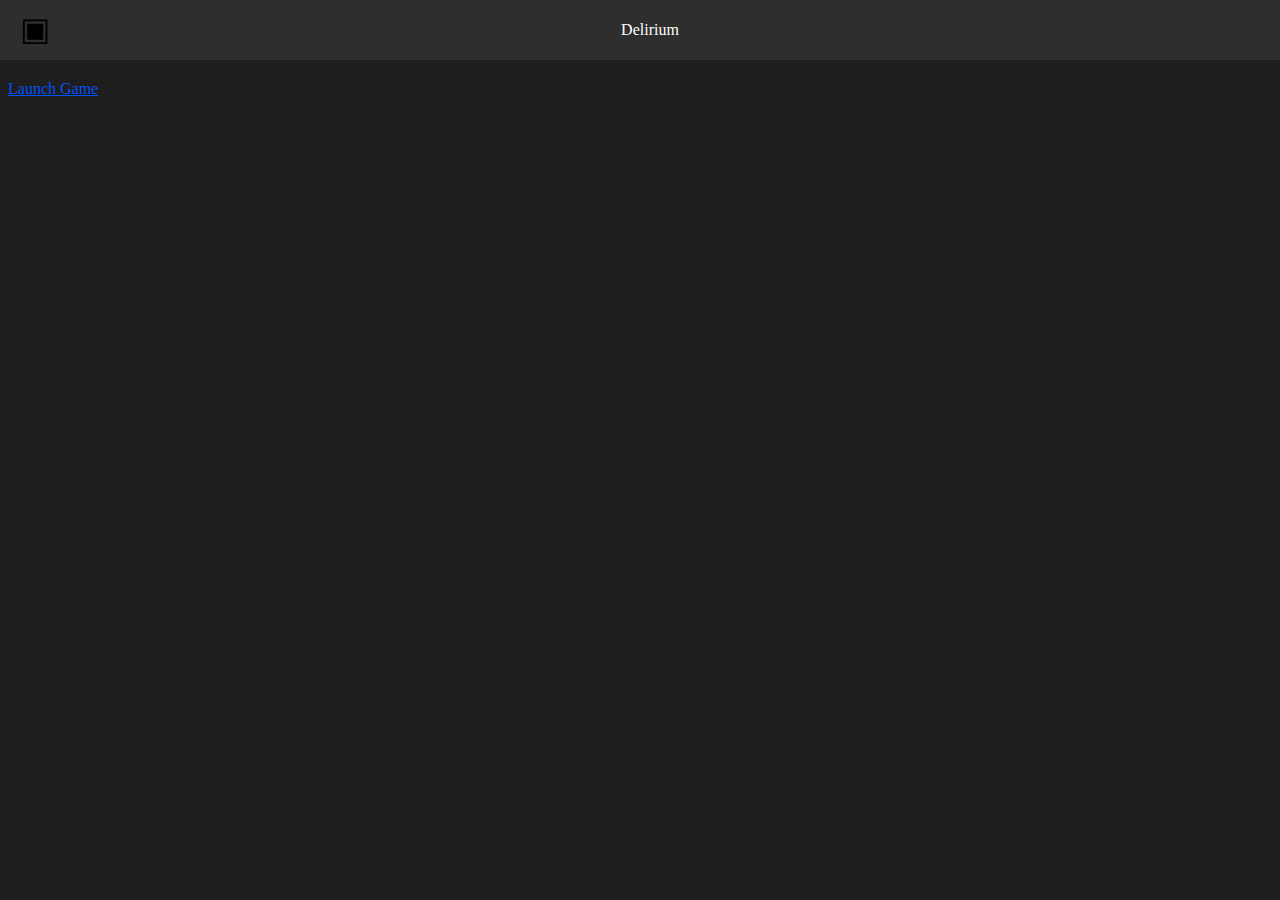
<file: index.html>
<!DOCTYPE html>
<html>
<head>
    <meta http-equiv="refresh" content="0; url='Pages/Home/home.html'" />
    <title>Frostfly indexpage</title>
</head>
<body>
    <p>You will be redirected soon!</p>
    <a href="Pages/Home/home.html" style="
    text-align :center;
    font-size : x-large;
    ">Or click here if you are stuck!</a>
</body>
</html>
</file>
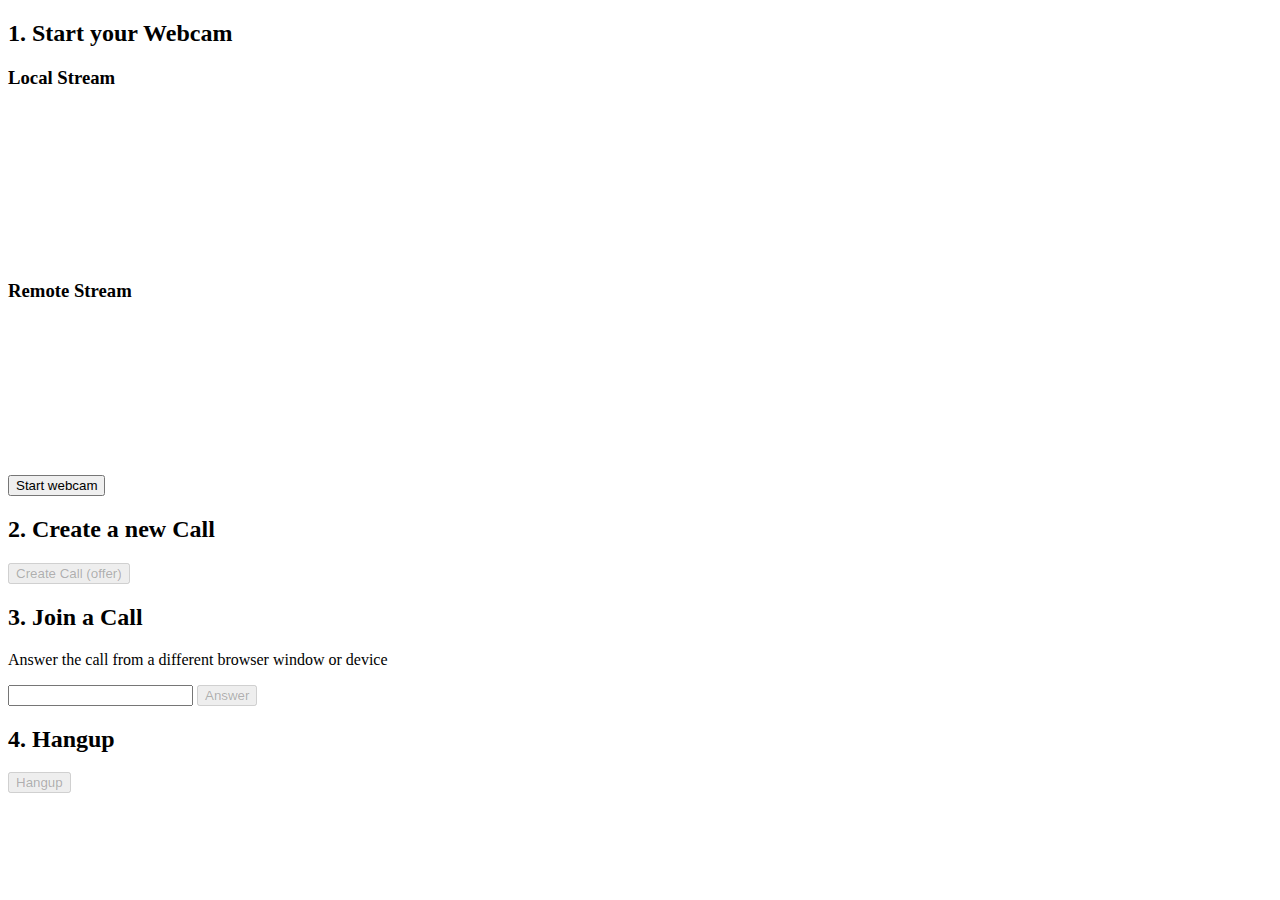
<file: Pages/WebcamTest/index.html>
<!DOCTYPE html>
<html lang="en">
  <head>
    <meta charset="UTF-8" />
    <link rel="icon" type="image/svg+xml" href="favicon.svg" />
    <meta name="viewport" content="width=device-width, initial-scale=1.0" />
    <title>WebRTC Demo</title>
  </head>
  <body>
    <h2>1. Start your Webcam</h2>
    <div class="videos">
      <span>
        <h3>Local Stream</h3>
        <video id="webcamVideo" autoplay playsinline></video>
      </span>
      <span>
        <h3>Remote Stream</h3>
        <video id="remoteVideo" autoplay playsinline></video>
      </span>


    </div>

    <button id="webcamButton">Start webcam</button>
    <h2>2. Create a new Call</h2>
    <button id="callButton" disabled>Create Call (offer)</button>

    <h2>3. Join a Call</h2>
    <p>Answer the call from a different browser window or device</p>
    
    <input id="callInput" />
    <button id="answerButton" disabled>Answer</button>

    <h2>4. Hangup</h2>

    <button id="hangupButton" disabled>Hangup</button>

    <script type="module" src="main.js"></script>

  </body>
</html>
</file>
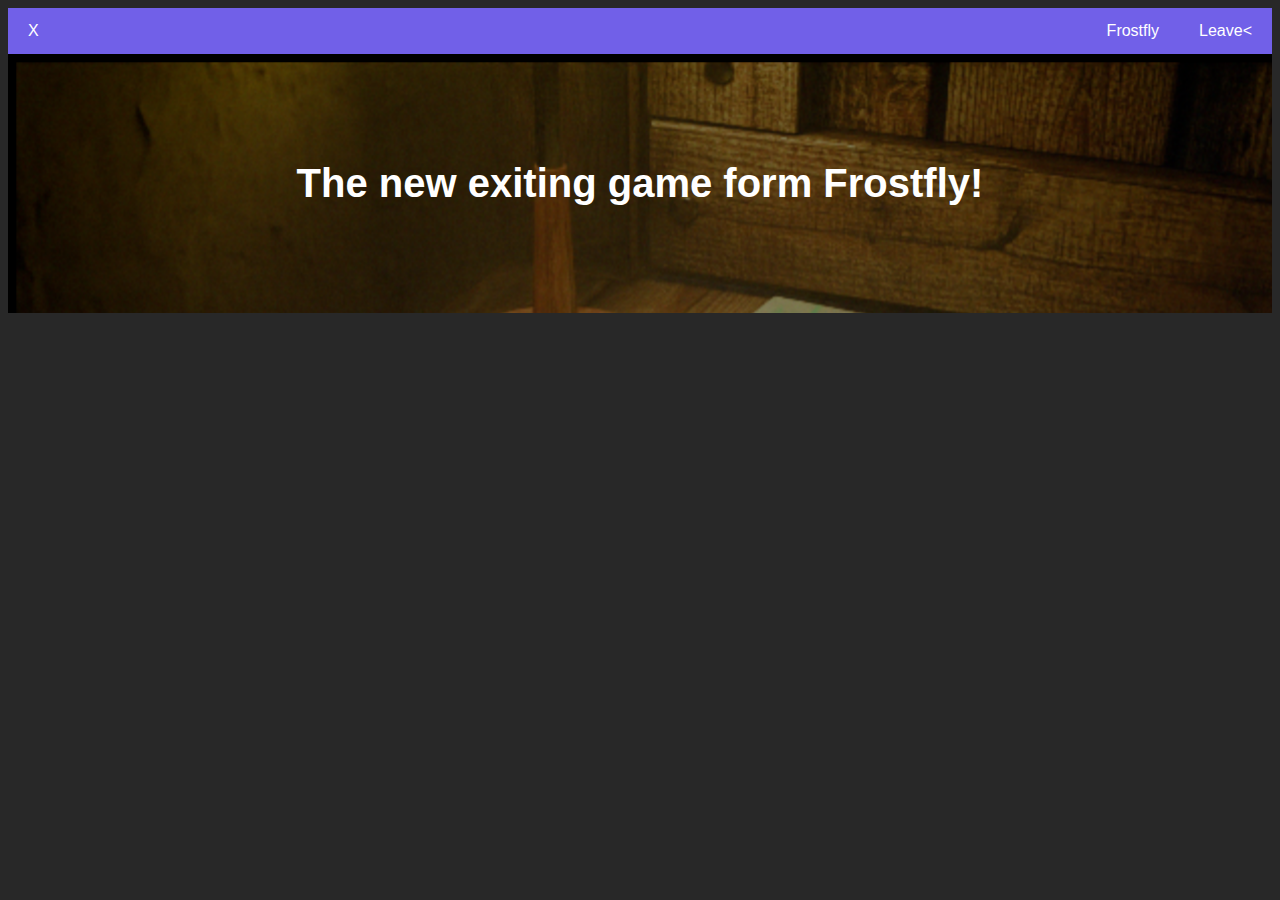
<file: Pages/Delirium - Copy/Delirium2.html>
<!DOCTYPE html>
<html lang="en">
<head>
    <title>Delirium - Frostfly</title>
    <meta charset="UTF-8">
    <link rel="stylesheet" href=" style.css" />
    <meta name="viewport" content="width=device-width, initial-scale=1">
</head>

<body>
    <div class=" navbar">
        <a class="left" href="#">X</a>
        <a href="about:blank">Leave<</a>
        <a  href="../Home/home.html">Frostfly</a>
    </div>
    <div class="header" >
        <h1>
            The new exiting game form Frostfly!
        </h1>
    </div>
    <div class="trailer">

    </div>
</body>
</html>
</file>
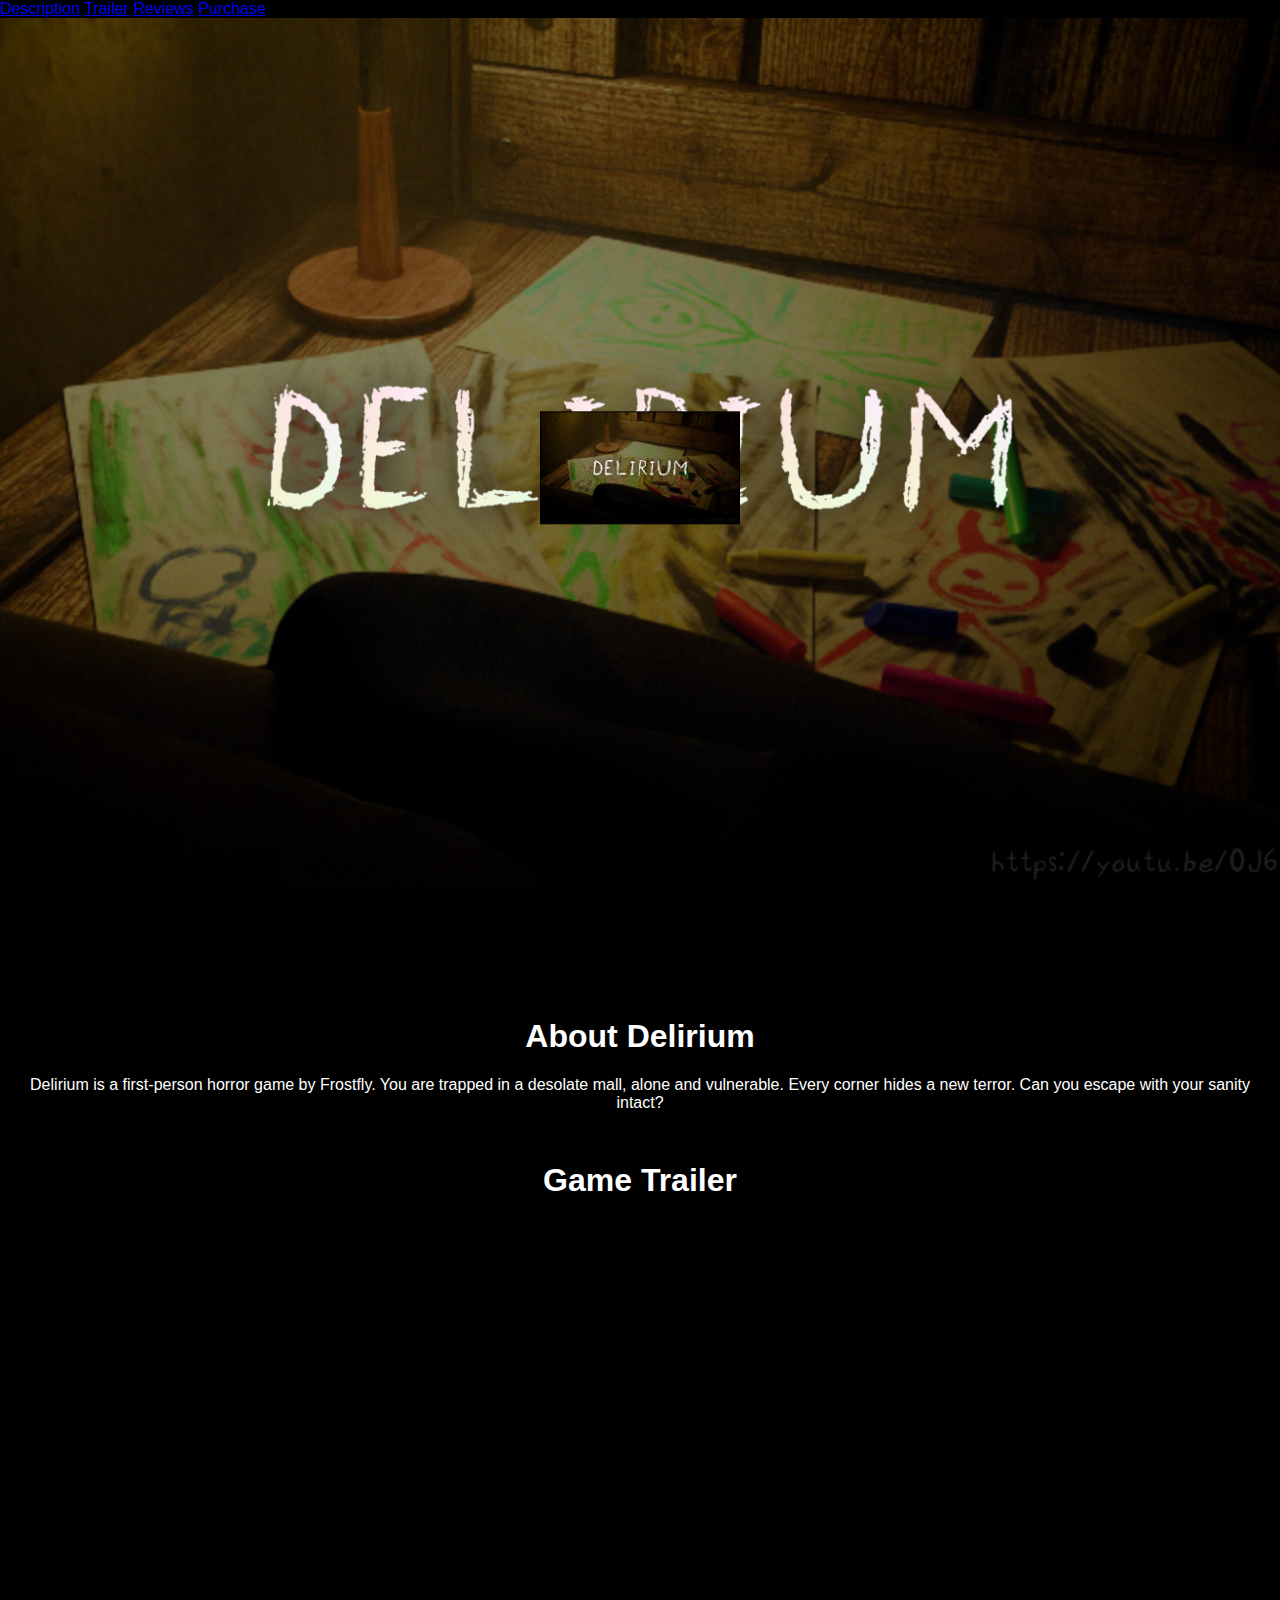
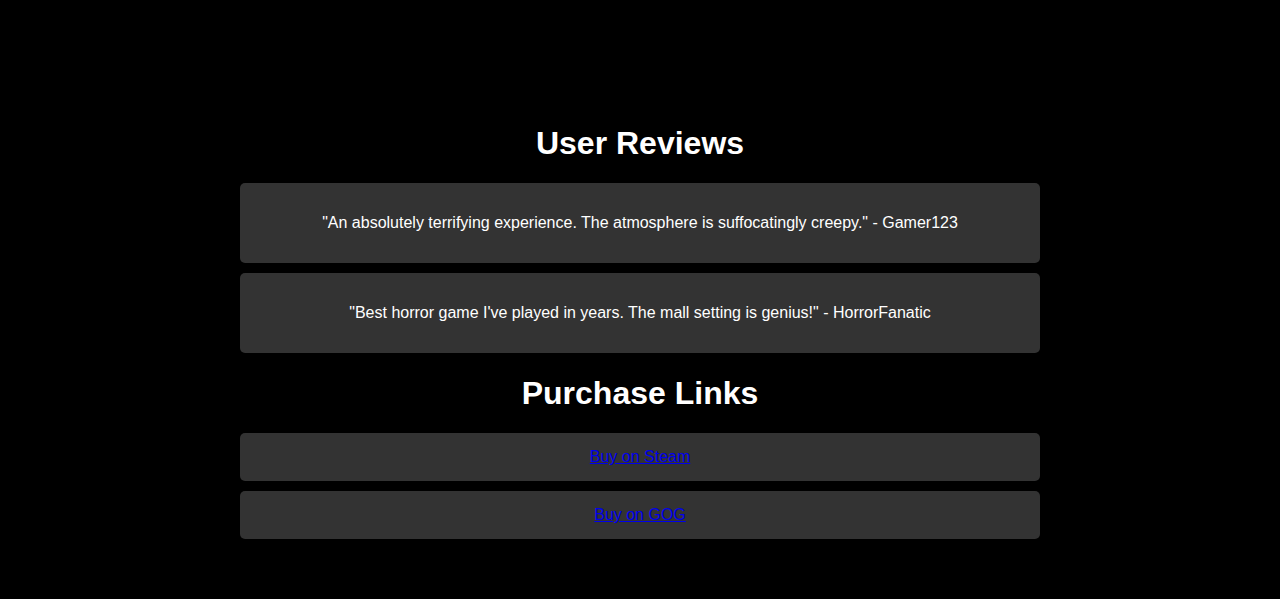
<file: Pages/Delirium/Page.html>
<!DOCTYPE html>
<html lang="en">
<head>
    <meta charset="UTF-8">
    <meta name="viewport" content="width=device-width, initial-scale=1.0">
  
    <title>Delirium - A Horror Game by Frostfly</title>
    <link rel="icon" type="image/svg" href="Images/Icons/FavIcon/Frostfly_Icon_V1.svg">
    <link rel="stylesheet" href=" style.css" />
    </head>
<body>
    <div class="navbar">
        <a href="#description">Description</a>
        <a href="#trailer">Trailer</a>
        <a href="#reviews">Reviews</a>
        <a href="#purchase">Purchase</a>
    </div>

    <div class="hero">
        <div class="logo">
            <img src="Images/Delirium_Cover_Egg.png" alt="Delirium Logo">
        </div>
    </div>

    <div class="content">
        <div id="description" class="section">
            <h1>About Delirium</h1>
            <p>Delirium is a first-person horror game by Frostfly. You are trapped in a desolate mall, alone and vulnerable. Every corner hides a new terror. Can you escape with your sanity intact?</p>
        </div>

        <div id="trailer" class="section trailer">
            <h1>Game Trailer</h1>
            <iframe src="https://drive.google.com/file/d/19uBXWsR71TXEv0i4ef57HUKOtzmDEYZv/view?t=7" frameborder="0" allowfullscreen></iframe>
        </div>

        <div id="reviews" class="section reviews">
            <h1>User Reviews</h1>
            <div class="review">
                <p>"An absolutely terrifying experience. The atmosphere is suffocatingly creepy." - Gamer123</p>
            </div>
            <div class="review">
                <p>"Best horror game I've played in years. The mall setting is genius!" - HorrorFanatic</p>
            </div>
        </div>

        <div id="purchase" class="section purchase-links">
            <h1>Purchase Links</h1>
            <div class="purchase-link">
                <a href="steam.com/Delirium">Buy on Steam</a>
            </div>
            <div class="purchase-link">
                <a href="gog.com/Delirium">Buy on GOG</a>
            </div>
        </div>
    </div>
</body>
</html>
</file>
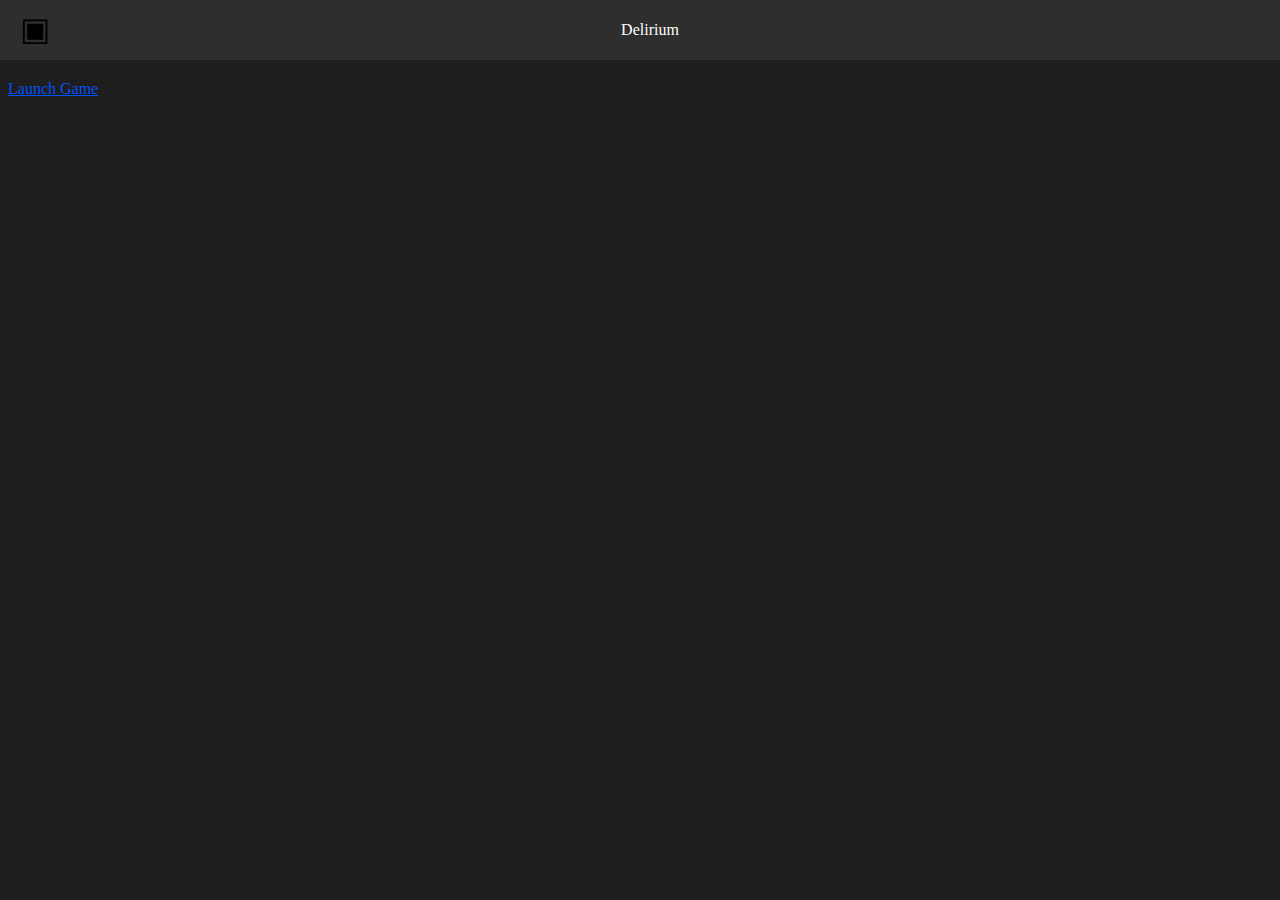
<file: Pages/Home/home.html>
<!DOCTYPE html>
<html>
<head>
    <!--    https://www.youtube.com/watch?v=salY_Sm6mv4
      https://www.youtube.com/watch?v=Z4pCqK-V_Wo  -->
    <title>Frostfly</title>
    <link rel="icon" type="image/svg" href="Images/Icons/FavIcon/Frostfly_Icon_V1.svg">

    <link rel="stylesheet" href=" style.css" />
    <meta charset="UTF-8">
    <meta name="viewport" content="width=device-width, initial-scale=1.0">
</head>
<body>
    <div class="sideBar">
        <a href="javascript:void(0);" class="closenavButton" onclick="toggleSideBar()">&times;</a>
        <div class="sideBarTop">
            <a href="../../index.html">
                <img src="Images/Icons/FavIcon/Frostfly_Icon_V1.svg" title="Go to homepage" /> Frostfly
            </a>
        </div>
        <div class="sideBarContent">
            <h3>Games:</h3>
            <ul>
                <li>
                    <a href="../Vini/vincent.html" target="_blank">Project Scitzo</a>
                </li>
                <li>
                    <a href="../Template/vincent.html">Template</a>
                </li>
            </ul>
        </div>
        <div class="sideBarBottom">
            <ul>
            <p>Settings:</p>
                <li>
                    <a href="javascript:void(0);" onclick="toggleTheme()">Change Theme</a>
                </li>
            </ul>
        </div>

    </div>

    <div class="topBar">
        <!--<a href="javascript:void(0);" title="Open sidebar" class="naveOpenButton" onclick="toggleSideBar()"><img src="Images/Icons/SideMenu.png" class="naveOpenButton" width="30px"></a>-->
        <header>Delirium</header>
    </div>
    <div>
        <h1>Title</h1>
        <a href="C:\Users\grga.galicpuskar\Downloads\Project Schizo.exe">Launch Game</a>
    </div>
    <rightSideBar>
        <h1></h1>
    </rightSideBar>
</body>
<scripts>
    <script src="Scripts/sideBarController.js"></script>
</scripts>
</html>
</file>
<file: Pages/Delirium - Copy/style.css>
body {
    font-family: SansFromDelirium, Helvetica, sans-serif;
    background-color: rgb(40,40,40);
}

.navbar {
    overflow: hidden;
    background-color: rgb(113, 96, 232);
}

    .navbar a {
        float: right; /* Make sure that the links stay side-by-side */
        display: block; /* Change the display to block, for responsive reasons (see below) */
        color: white; /* White text color */
        text-align: center; /* Center the text */
        padding: 14px 20px; /* Add some padding */
        text-decoration: none; /* Remove underline */
        transition: 0.25s;
    }

        /* Right-aligned link */
        .navbar a.left {
            float: left; /* Float a link to the right */
        }

        /* Change color on hover/mouse-over */
        .navbar a:hover {
            background-color: #ddd; /* Grey background color */
            color: black; /* Black text color */
        }

.header {
    padding: 80px;
    text-align: center;
    background: rgb(40,40,40);
    background-image: url( "Images/Delirium_Cover_Egg.png" );
    color: white;
}

    .header h1 {
        font-size: 40px;
    }

    .header img {
        width: 100%;
    }

.trailer {
}
</file>
<file: Pages/Delirium/style.css>
body, html {
    margin: 0;
    padding: 0;
    font-family: SansFromDelirium, Arial, sans-serif;
    color: #fff;
    background-color: #000;
}


.hero {
    height: 100vh;
    background: url('Images/Delirium_Cover_Egg.png') no-repeat center center/cover;
    background-attachment: fixed;
    position: relative;
}

.logo {
    position: absolute;
    top: 50%;
    left: 50%;
    transform: translate(-50%, -50%);
    display: flex;
    justify-content: space-between;
    flex-wrap: nowrap;
    flex-direction: row;
    align-items: center;
}

    .logo h1 {
        font-size: 150px;
        padding:0px 0px 0px 50px
    }

    .logo img {
        width: 200px;
    }

.content {
    padding: 50px 20px;
    text-align: center;
}

.section {
    margin: 50px 0;
}

.trailer iframe {
    width: 80%;
    height: 450px;
    max-width: 800px;
}

.reviews, .purchase-links {
    max-width: 800px;
    margin: 0 auto;
}

.review, .purchase-link {
    background: #333;
    padding: 15px;
    margin: 10px 0;
    border-radius: 5px;
}
</file>
<file: Pages/Home/style.css>
﻿body {
    background-color: rgb(77, 134, 252);
    font-family: 'Tiro Kannada', 'Segoe UI';
    transition: 0.5s;
}

    body.darktheme {
        background-color: rgb(30, 30, 30);
    }

h1 {
    text-align: center;
    font-size: 200%;
    color: rgb(0, 30, 93);
}

body.darktheme h1 {
    color: rgb(200, 200, 200);
}

p {
    text-align: center;
    font-size: 100%;
    color: rgb(40,40,40);
}

body.darktheme p {
    color: rgb(225, 225, 225);
}

a {
    text-align: center;
    font-size: 100%;
    color: rgb(0, 82, 250);
}

body.darktheme a {
    color: rgb(0, 82, 250);
}

a:hover {
    color: rgb(77, 134, 252);
}

/*Top bar*/
.topBar {
    color: black;
    height: 50px;
    width: 100%;
    position: fixed;
    top: 0;
    left: 0;
    padding-top: 5px;
    padding-bottom: 5px;
    padding-left: 10px;
    padding-right: 10px;
    display: flex;
    justify-content: space-evenly;
    flex-wrap: nowrap;
    flex-direction: row;
    align-items: center;
    /*
    align-content: center;
    vertical-align: auto;*/
    background-color: rgb(218, 218, 218);
    transition: 0.5s;
}

body.darktheme .topBar {
    background-color: rgb(46, 46, 46);
    color: white;
}
/*Side bar*/
.sideBar {
    background-color: rgb(200, 200, 200);
    color: white;
    height: 100%;
    width: 0;
    position: fixed;
    z-index: 1;
    top: 0;
    left: 0;
    overflow-x: hidden;
    padding-top: 10px;
    padding-left: 0;
    transition: ease 0.5s;
}

body.darktheme .sideBar {
    background-color: #111;
}

.sideBar h1 {
    text-align: left;
    font-size: 150%;
    color: rgb(33, 33, 33)
}

body.darktheme .sideBar h1 {
    color: rgb(225, 225, 225)
}

.sideBar p {
    color: rgb(153, 65, 205);
    text-align: left;
    font-size: 100%;
}

body.darktheme .sideBar p {
    color: rgb(138, 226, 138);
}

.sideBar a {
    text-align: left;
    font-size: 100%;
    color: rgb(139, 23, 207);
    display: block;
    text-decoration: none;
}

body.darktheme .sideBar a {
    color: rgb(103, 167, 103);
}

.sideBar a:hover {
    color: rgb(160, 82, 206);
}

body.darktheme .sideBar a:hover {
    color: rgb(129, 208, 129);
}

.topBar .naveOpenButton {
    background-color: rgb(0,0,0,0);
}

body.darktheme .topBar .naveOpenButton {
    color: rgb(221, 12, 12);
}

.sideBar .closenavButton {
    color: rgb(167, 41, 41);
    display: block;
    text-decoration: none;
    text-align: left;
    font-size: 200%;
    padding: 0 0 0 20px;
    position: fixed;
    transition: 0.5s;
}

body.darktheme .closenavButton {
    color: rgb(167, 41, 41);
}

.sideBar .closenavButton:hover {
    color: rgb(221, 12, 12);
}

body.darktheme .closenavButton:hover {
    color: rgb(221, 12, 12);
}

.sideBar ul {
    display: block;
    list-style-type: "▶ ";
    margin-block-start: 0em;
    margin-block-end: 0em;
    margin-inline-start: 0px;
    margin-inline-end: 0px;
    padding-inline-start: 20px;
    color: blue;
}

body.darktheme .sideBar ul {
    color: mediumpurple;
}

.sideBar .sideBarBottom {
    display: flex;
    flex-wrap: nowrap;
    flex-direction: row;
    justify-content: flex-start;
    align-items: center;
}

.sideBar .sideBarTop {
    display: flex;
    flex-wrap: nowrap;
    flex-direction: row;
    justify-content: center;
    align-items: center;
}

    .sideBar .sideBarTop a {
        color: black;
        font-family: 'UTM Ericsson Capital','Segoe UI';
    }

        .sideBar .sideBarTop a:hover {
            color: rgb(0, 133, 255);
        }

body.darktheme .sideBar .sideBarTop a {
    color: rgb(200, 200, 200);
}

    body.darktheme .sideBar .sideBarTop a:hover {
        color: rgb(225, 225, 225)
    }
</file>
